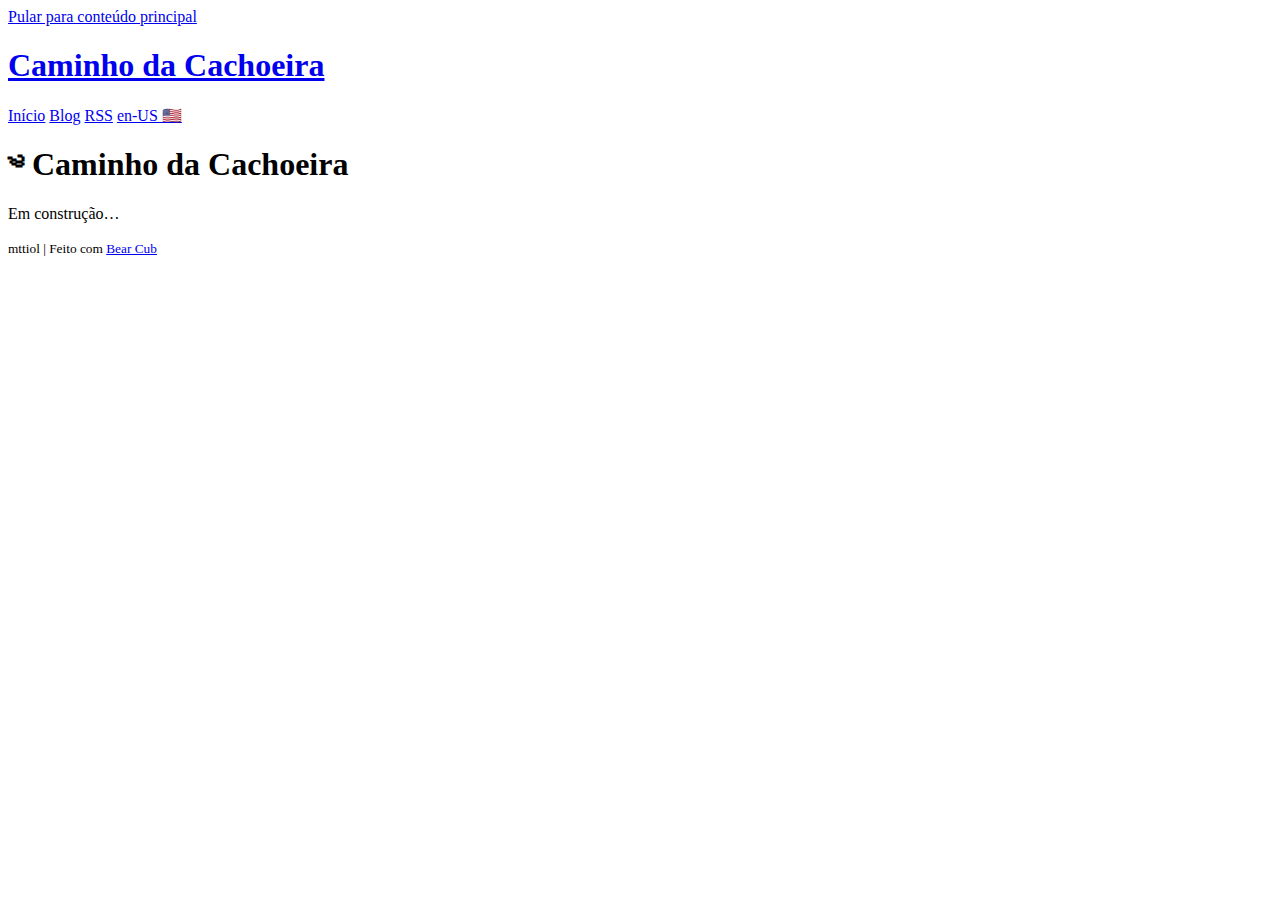
<file: public/index.html>
<!doctype html><html lang=pt-BR><head><meta name=generator content="Hugo 0.131.0"><meta http-equiv=X-Clacks-Overhead content="GNU Terry Pratchett"><meta charset=utf-8><meta name=viewport content="width=device-width,initial-scale=1"><link rel="shortcut icon" href=https://ytupiara.neocities.org/images/favicon.ico type=image/x-icon><title>Início
|
Caminho da Cachoeira
</title><meta name=title content="
    Início
  "><meta name=description content="
    
      Caminho da Cachoeira Demo
    
  "><meta name=author content><meta name=keywords content="
    
      
    
      
    

  
  "><meta property="og:url" content="https://ytupiara.neocities.org/"><meta property="og:site_name" content="Caminho da Cachoeira"><meta property="og:title" content="Início"><meta property="og:description" content="༄ Caminho da Cachoeira Em construção…"><meta property="og:locale" content="pt_BR"><meta property="og:type" content="website"><meta property="og:image" content="https://ytupiara.neocities.org/images/share.webp"><meta property="fb:admins" content="0000000000"><meta name=twitter:card content="summary_large_image"><meta name=twitter:image content="https://ytupiara.neocities.org/images/share.webp"><meta name=twitter:title content="Início"><meta name=twitter:description content="༄ Caminho da Cachoeira Em construção…"><meta name=twitter:site content="@example"><meta itemprop=name content="Início"><meta itemprop=description content="༄ Caminho da Cachoeira Em construção…"><meta itemprop=datePublished content="2024-08-04T14:44:26-03:00"><meta itemprop=dateModified content="2024-08-04T14:44:26-03:00"><meta itemprop=wordCount content="6"><meta itemprop=image content="https://ytupiara.neocities.org/images/share.webp"><meta name=referrer content="no-referrer-when-downgrade"><link rel=stylesheet href=https://ytupiara.neocities.org/all.min.d0d76fabb558f66a1d96ff70339c9045136752efebd20eea9b1c7c6cbfcce94f.css><link rel=alternate type=application/rss+xml href=https://ytupiara.neocities.org/index.xml title="Caminho da Cachoeira"></head><body><header><a class=skip-link href=#main-content>Pular para conteúdo principal</a>
<a href=/ class=title><h1>Caminho da Cachoeira</h1></a><nav><a href=/>Início</a>
<a href=/blog/>Blog</a>
<a href=https://ytupiara.neocities.org/index.xml>RSS</a>
<a href=/en/>en-US 🇺🇸</a></nav></header><main id=main-content><h1 id=-caminho-da-cachoeira>༄ Caminho da Cachoeira</h1><p>Em construção&mldr;</p></main><footer><small>mttiol | Feito com <a href=https://github.com/clente/hugo-bearcub>Bear Cub</a></small></footer></body></html>
</file>
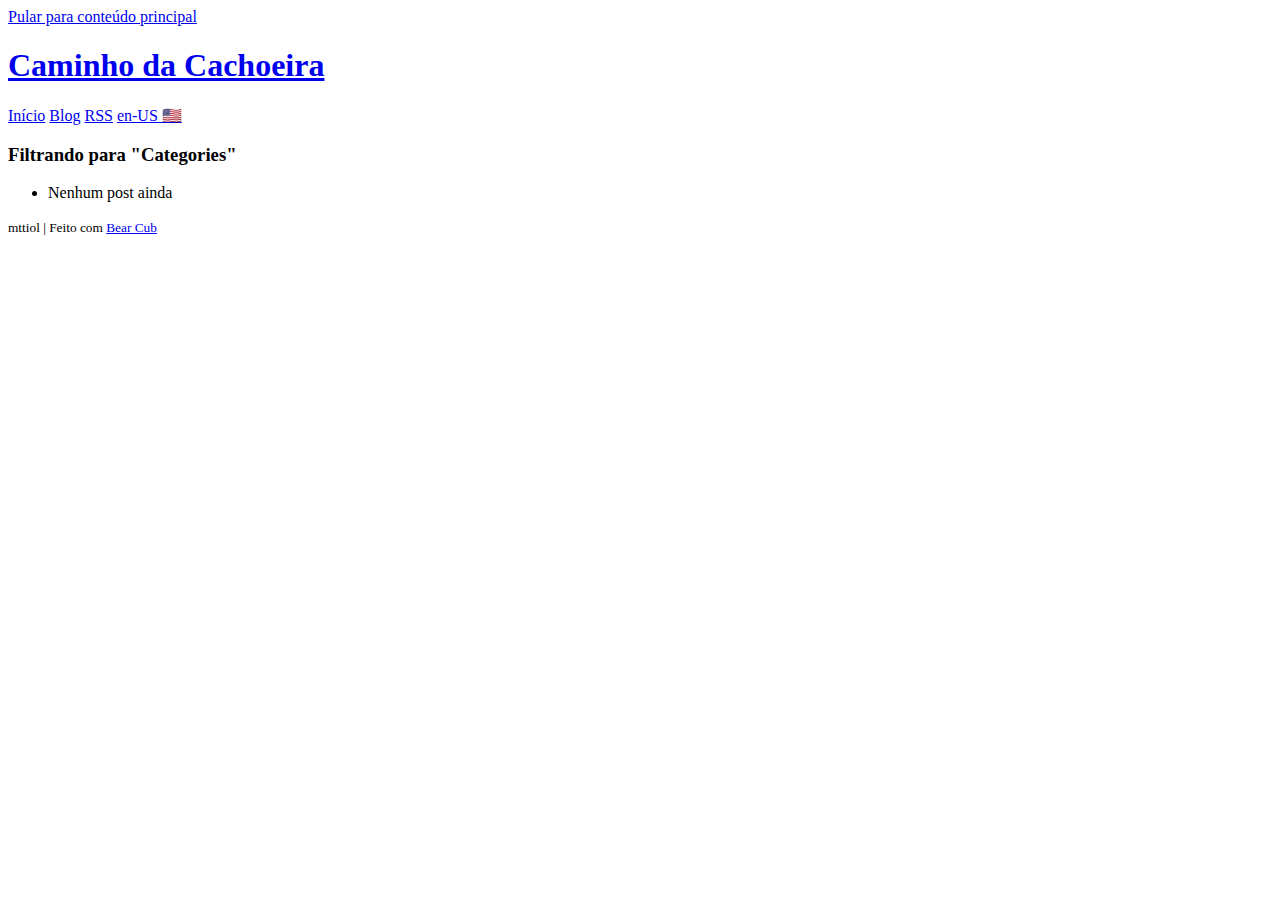
<file: public/categories/index.html>
<!doctype html><html lang=pt-BR><head><meta http-equiv=X-Clacks-Overhead content="GNU Terry Pratchett"><meta charset=utf-8><meta name=viewport content="width=device-width,initial-scale=1"><link rel="shortcut icon" href=https://ytupiara.neocities.org/images/favicon.ico type=image/x-icon><title>Categories
|
Caminho da Cachoeira
</title><meta name=title content="
    Categories
  "><meta name=description content="
    
      Caminho da Cachoeira Demo
    
  "><meta name=author content><meta name=keywords content="
    
      
    
      
    

  
  "><meta property="og:url" content="https://ytupiara.neocities.org/categories/"><meta property="og:site_name" content="Caminho da Cachoeira"><meta property="og:title" content="Categories"><meta property="og:description" content="Caminho da Cachoeira Demo"><meta property="og:locale" content="pt_BR"><meta property="og:type" content="website"><meta property="og:image" content="https://ytupiara.neocities.org/images/share.webp"><meta property="fb:admins" content="0000000000"><meta name=twitter:card content="summary_large_image"><meta name=twitter:image content="https://ytupiara.neocities.org/images/share.webp"><meta name=twitter:title content="Categories"><meta name=twitter:description content="Caminho da Cachoeira Demo"><meta name=twitter:site content="@example"><meta itemprop=name content="Categories"><meta itemprop=description content="Caminho da Cachoeira Demo"><meta itemprop=image content="https://ytupiara.neocities.org/images/share.webp"><meta name=referrer content="no-referrer-when-downgrade"><link rel=stylesheet href=https://ytupiara.neocities.org/all.min.d0d76fabb558f66a1d96ff70339c9045136752efebd20eea9b1c7c6cbfcce94f.css><link rel=alternate type=application/rss+xml href=https://ytupiara.neocities.org/categories/index.xml title="Caminho da Cachoeira"></head><body><header><a class=skip-link href=#main-content>Pular para conteúdo principal</a>
<a href=/ class=title><h1>Caminho da Cachoeira</h1></a><nav><a href=/>Início</a>
<a href=/blog/>Blog</a>
<a href=https://ytupiara.neocities.org/index.xml>RSS</a>
<a href=/en/categories/>en-US 🇺🇸</a></nav></header><main id=main-content><content><h3 class=blog-filter>Filtrando para "Categories"</h3><ul class=blog-posts><li>Nenhum post ainda</li></ul></content></main><footer><small>mttiol | Feito com <a href=https://github.com/clente/hugo-bearcub>Bear Cub</a></small></footer></body></html>
</file>
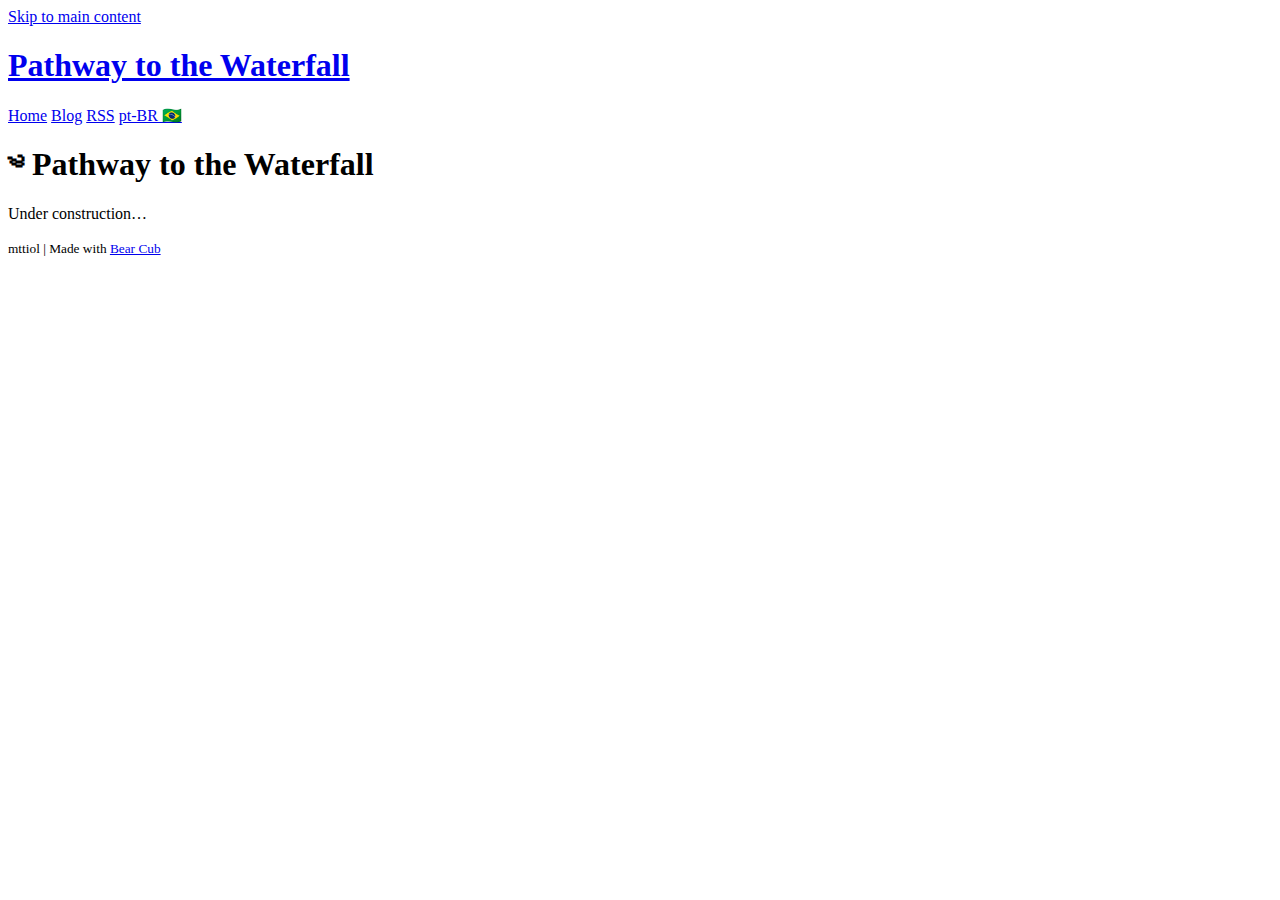
<file: public/en/index.html>
<!doctype html><html lang=en-US><head><meta name=generator content="Hugo 0.131.0"><meta http-equiv=X-Clacks-Overhead content="GNU Terry Pratchett"><meta charset=utf-8><meta name=viewport content="width=device-width,initial-scale=1"><link rel="shortcut icon" href=https://ytupiara.neocities.org/images/favicon.ico type=image/x-icon><title>Home
|
Pathway to the Waterfall
</title><meta name=title content="
    Home
  "><meta name=description content="
    
      Caminho da Cachoeira Demo
    
  "><meta name=author content><meta name=keywords content="
    
      
    
      
    

  
  "><meta property="og:url" content="https://ytupiara.neocities.org/en/"><meta property="og:site_name" content="Pathway to the Waterfall"><meta property="og:title" content="Home"><meta property="og:description" content="༄ Pathway to the Waterfall Under construction…"><meta property="og:locale" content="en_US"><meta property="og:type" content="website"><meta property="og:image" content="https://ytupiara.neocities.org/images/share.webp"><meta property="fb:admins" content="0000000000"><meta name=twitter:card content="summary_large_image"><meta name=twitter:image content="https://ytupiara.neocities.org/images/share.webp"><meta name=twitter:title content="Home"><meta name=twitter:description content="༄ Pathway to the Waterfall Under construction…"><meta name=twitter:site content="@example"><meta itemprop=name content="Home"><meta itemprop=description content="༄ Pathway to the Waterfall Under construction…"><meta itemprop=datePublished content="2024-08-04T14:44:44-03:00"><meta itemprop=dateModified content="2024-08-04T14:44:44-03:00"><meta itemprop=wordCount content="7"><meta itemprop=image content="https://ytupiara.neocities.org/images/share.webp"><meta name=referrer content="no-referrer-when-downgrade"><link rel=stylesheet href=https://ytupiara.neocities.org/all.min.d0d76fabb558f66a1d96ff70339c9045136752efebd20eea9b1c7c6cbfcce94f.css><link rel=alternate type=application/rss+xml href=https://ytupiara.neocities.org/en/index.xml title="Pathway to the Waterfall"></head><body><header><a class=skip-link href=#main-content>Skip to main content</a>
<a href=/en/ class=title><h1>Pathway to the Waterfall</h1></a><nav><a href=/en/>Home</a>
<a href=/en/blog/>Blog</a>
<a href=https://ytupiara.neocities.org/index.xml>RSS</a>
<a href=/>pt-BR 🇧🇷</a></nav></header><main id=main-content><h1 id=-pathway-to-the-waterfall>༄ Pathway to the Waterfall</h1><p>Under construction&mldr;</p></main><footer><small>mttiol | Made with <a href=https://github.com/clente/hugo-bearcub>Bear Cub</a></small></footer></body></html>
</file>
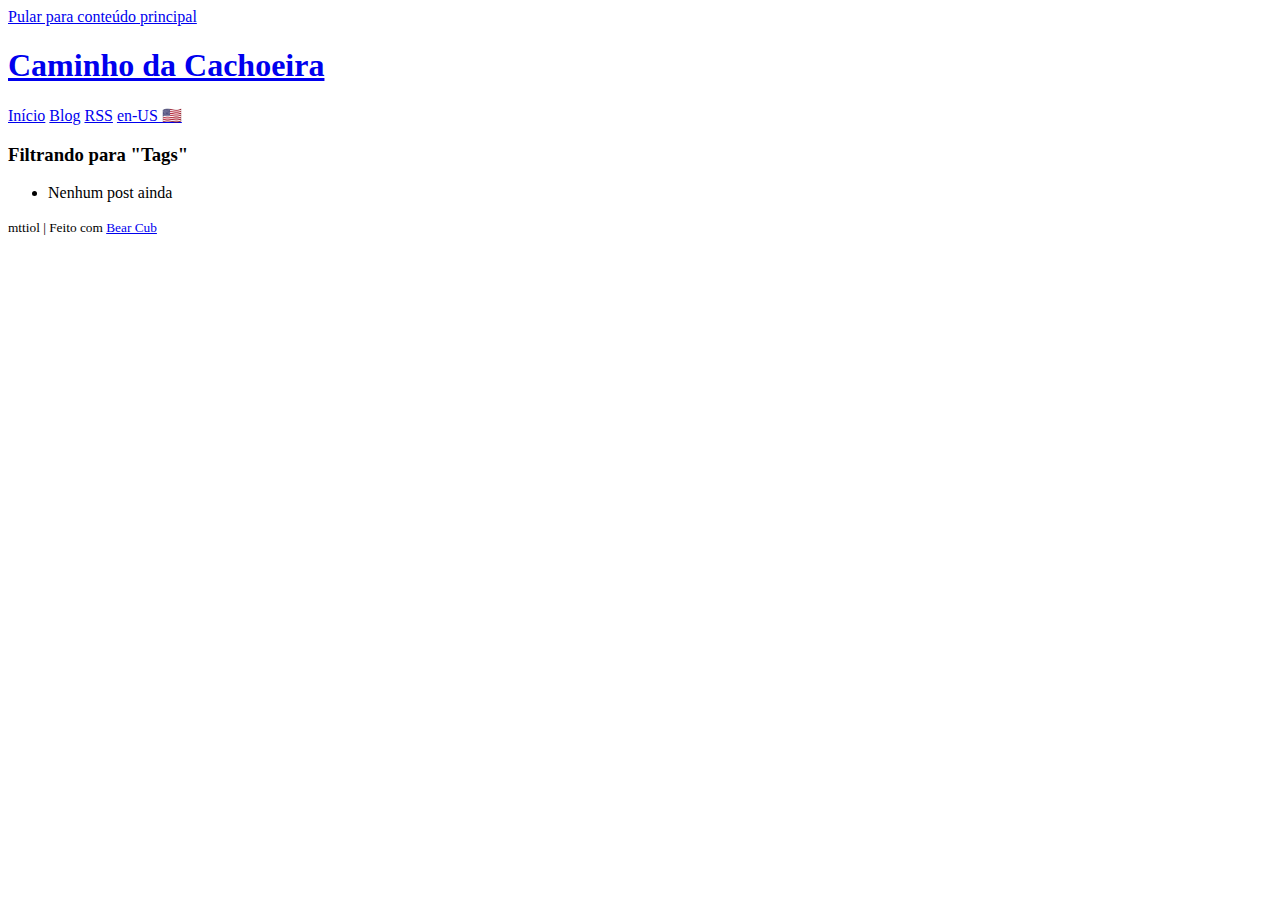
<file: public/tags/index.html>
<!doctype html><html lang=pt-BR><head><meta http-equiv=X-Clacks-Overhead content="GNU Terry Pratchett"><meta charset=utf-8><meta name=viewport content="width=device-width,initial-scale=1"><link rel="shortcut icon" href=https://ytupiara.neocities.org/images/favicon.ico type=image/x-icon><title>Tags
|
Caminho da Cachoeira
</title><meta name=title content="
    Tags
  "><meta name=description content="
    
      Caminho da Cachoeira Demo
    
  "><meta name=author content><meta name=keywords content="
    
      
    
      
    

  
  "><meta property="og:url" content="https://ytupiara.neocities.org/tags/"><meta property="og:site_name" content="Caminho da Cachoeira"><meta property="og:title" content="Tags"><meta property="og:description" content="Caminho da Cachoeira Demo"><meta property="og:locale" content="pt_BR"><meta property="og:type" content="website"><meta property="og:image" content="https://ytupiara.neocities.org/images/share.webp"><meta property="fb:admins" content="0000000000"><meta name=twitter:card content="summary_large_image"><meta name=twitter:image content="https://ytupiara.neocities.org/images/share.webp"><meta name=twitter:title content="Tags"><meta name=twitter:description content="Caminho da Cachoeira Demo"><meta name=twitter:site content="@example"><meta itemprop=name content="Tags"><meta itemprop=description content="Caminho da Cachoeira Demo"><meta itemprop=image content="https://ytupiara.neocities.org/images/share.webp"><meta name=referrer content="no-referrer-when-downgrade"><link rel=stylesheet href=https://ytupiara.neocities.org/all.min.d0d76fabb558f66a1d96ff70339c9045136752efebd20eea9b1c7c6cbfcce94f.css><link rel=alternate type=application/rss+xml href=https://ytupiara.neocities.org/tags/index.xml title="Caminho da Cachoeira"></head><body><header><a class=skip-link href=#main-content>Pular para conteúdo principal</a>
<a href=/ class=title><h1>Caminho da Cachoeira</h1></a><nav><a href=/>Início</a>
<a href=/blog/>Blog</a>
<a href=https://ytupiara.neocities.org/index.xml>RSS</a>
<a href=/en/tags/>en-US 🇺🇸</a></nav></header><main id=main-content><content><h3 class=blog-filter>Filtrando para "Tags"</h3><ul class=blog-posts><li>Nenhum post ainda</li></ul></content></main><footer><small>mttiol | Feito com <a href=https://github.com/clente/hugo-bearcub>Bear Cub</a></small></footer></body></html>
</file>
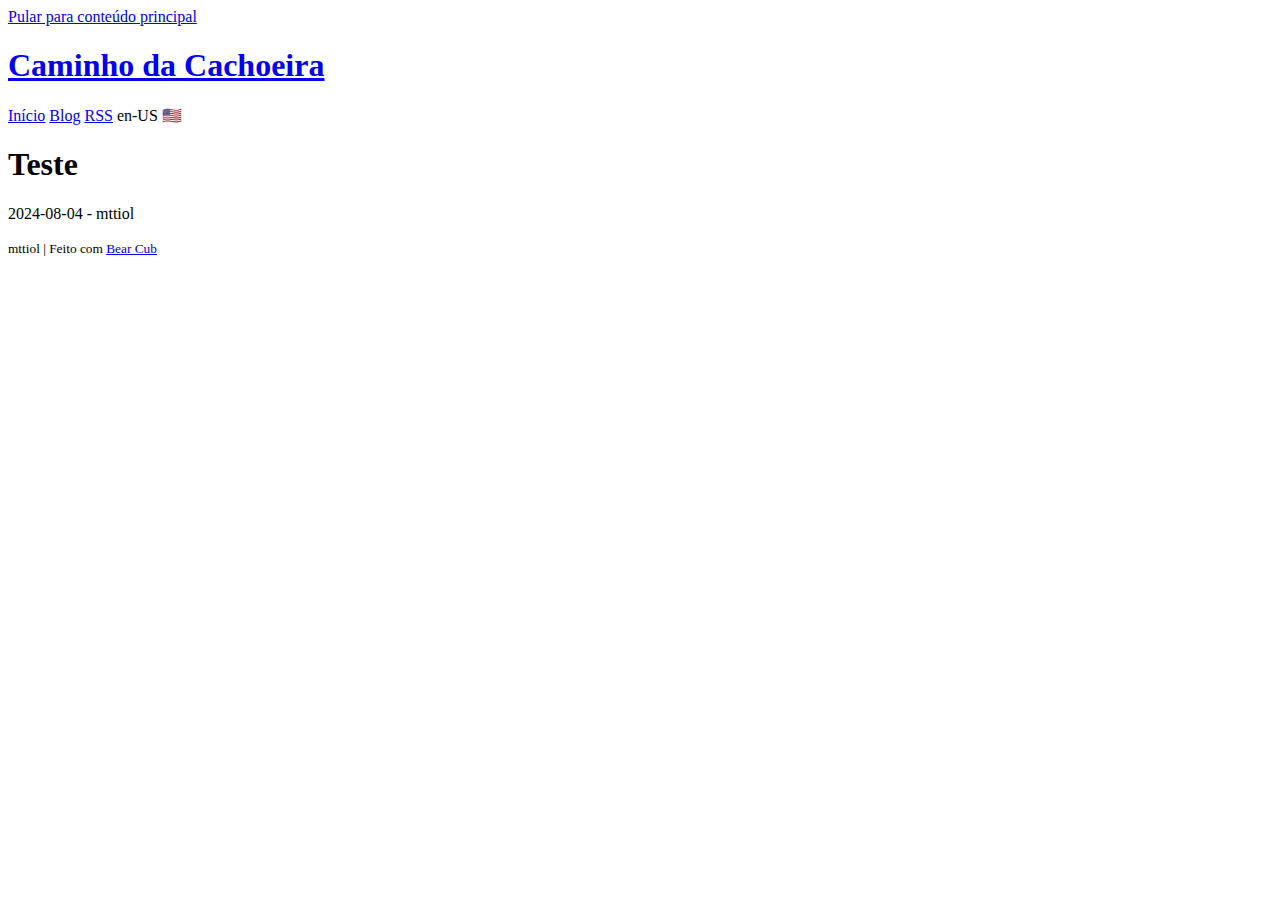
<file: public/blog/teste/index.html>
<!doctype html><html lang=pt-BR><head><meta http-equiv=X-Clacks-Overhead content="GNU Terry Pratchett"><meta charset=utf-8><meta name=viewport content="width=device-width,initial-scale=1"><link rel="shortcut icon" href=https://ytupiara.neocities.org/images/favicon.ico type=image/x-icon><title>Teste
|
Caminho da Cachoeira
</title><meta name=title content="
    Teste
  "><meta name=description content="
    
      
    
  "><meta name=author content="mttiol"><meta name=keywords content="
    
  
  "><meta property="og:url" content="https://ytupiara.neocities.org/blog/teste/"><meta property="og:site_name" content="Caminho da Cachoeira"><meta property="og:title" content="Teste"><meta property="og:description" content="Caminho da Cachoeira Demo"><meta property="og:locale" content="pt_BR"><meta property="og:type" content="article"><meta property="article:section" content="blog"><meta property="article:published_time" content="2024-08-04T14:44:26-03:00"><meta property="article:modified_time" content="2024-08-04T14:44:26-03:00"><meta property="og:image" content="https://ytupiara.neocities.org/images/share.webp"><meta property="fb:admins" content="0000000000"><meta name=twitter:card content="summary_large_image"><meta name=twitter:image content="https://ytupiara.neocities.org/images/share.webp"><meta name=twitter:title content="Teste"><meta name=twitter:description content="Caminho da Cachoeira Demo"><meta name=twitter:site content="@example"><meta itemprop=name content="Teste"><meta itemprop=description content="Caminho da Cachoeira Demo"><meta itemprop=datePublished content="2024-08-04T14:44:26-03:00"><meta itemprop=dateModified content="2024-08-04T14:44:26-03:00"><meta itemprop=image content="https://ytupiara.neocities.org/images/share.webp"><meta name=referrer content="no-referrer-when-downgrade"><link rel=stylesheet href=https://ytupiara.neocities.org/all.min.d0d76fabb558f66a1d96ff70339c9045136752efebd20eea9b1c7c6cbfcce94f.css></head><body><header><a class=skip-link href=#main-content>Pular para conteúdo principal</a>
<a href=/ class=title><h1>Caminho da Cachoeira</h1></a><nav><a href=/>Início</a>
<a href=/blog/>Blog</a>
<a href=https://ytupiara.neocities.org/index.xml>RSS</a>
<a class=disabled role=link aria-disabled=true>en-US 🇺🇸</a></nav></header><main id=main-content><h1>Teste</h1><p class=byline><time datetime=2024-08-04 pubdate>2024-08-04
</time>-
mttiol</p><content></content><p></p></main><footer><small>mttiol | Feito com <a href=https://github.com/clente/hugo-bearcub>Bear Cub</a></small></footer></body></html>
</file>
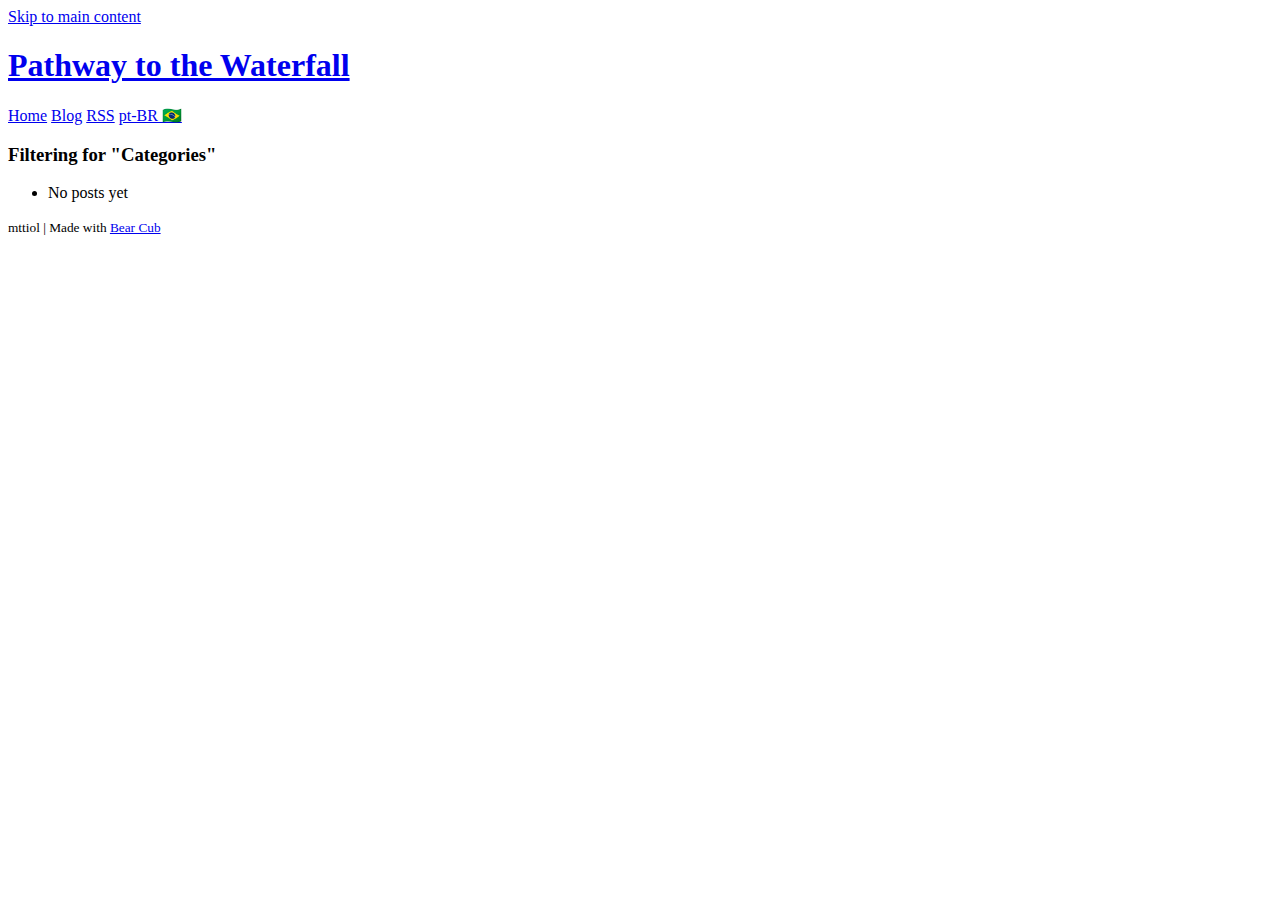
<file: public/en/categories/index.html>
<!doctype html><html lang=en-US><head><meta http-equiv=X-Clacks-Overhead content="GNU Terry Pratchett"><meta charset=utf-8><meta name=viewport content="width=device-width,initial-scale=1"><link rel="shortcut icon" href=https://ytupiara.neocities.org/images/favicon.ico type=image/x-icon><title>Categories
|
Pathway to the Waterfall
</title><meta name=title content="
    Categories
  "><meta name=description content="
    
      Caminho da Cachoeira Demo
    
  "><meta name=author content><meta name=keywords content="
    
      
    
      
    

  
  "><meta property="og:url" content="https://ytupiara.neocities.org/en/categories/"><meta property="og:site_name" content="Pathway to the Waterfall"><meta property="og:title" content="Categories"><meta property="og:description" content="Caminho da Cachoeira Demo"><meta property="og:locale" content="en_US"><meta property="og:type" content="website"><meta property="og:image" content="https://ytupiara.neocities.org/images/share.webp"><meta property="fb:admins" content="0000000000"><meta name=twitter:card content="summary_large_image"><meta name=twitter:image content="https://ytupiara.neocities.org/images/share.webp"><meta name=twitter:title content="Categories"><meta name=twitter:description content="Caminho da Cachoeira Demo"><meta name=twitter:site content="@example"><meta itemprop=name content="Categories"><meta itemprop=description content="Caminho da Cachoeira Demo"><meta itemprop=image content="https://ytupiara.neocities.org/images/share.webp"><meta name=referrer content="no-referrer-when-downgrade"><link rel=stylesheet href=https://ytupiara.neocities.org/all.min.d0d76fabb558f66a1d96ff70339c9045136752efebd20eea9b1c7c6cbfcce94f.css><link rel=alternate type=application/rss+xml href=https://ytupiara.neocities.org/en/categories/index.xml title="Pathway to the Waterfall"></head><body><header><a class=skip-link href=#main-content>Skip to main content</a>
<a href=/en/ class=title><h1>Pathway to the Waterfall</h1></a><nav><a href=/en/>Home</a>
<a href=/en/blog/>Blog</a>
<a href=https://ytupiara.neocities.org/index.xml>RSS</a>
<a href=/categories/>pt-BR 🇧🇷</a></nav></header><main id=main-content><content><h3 class=blog-filter>Filtering for "Categories"</h3><ul class=blog-posts><li>No posts yet</li></ul></content></main><footer><small>mttiol | Made with <a href=https://github.com/clente/hugo-bearcub>Bear Cub</a></small></footer></body></html>
</file>
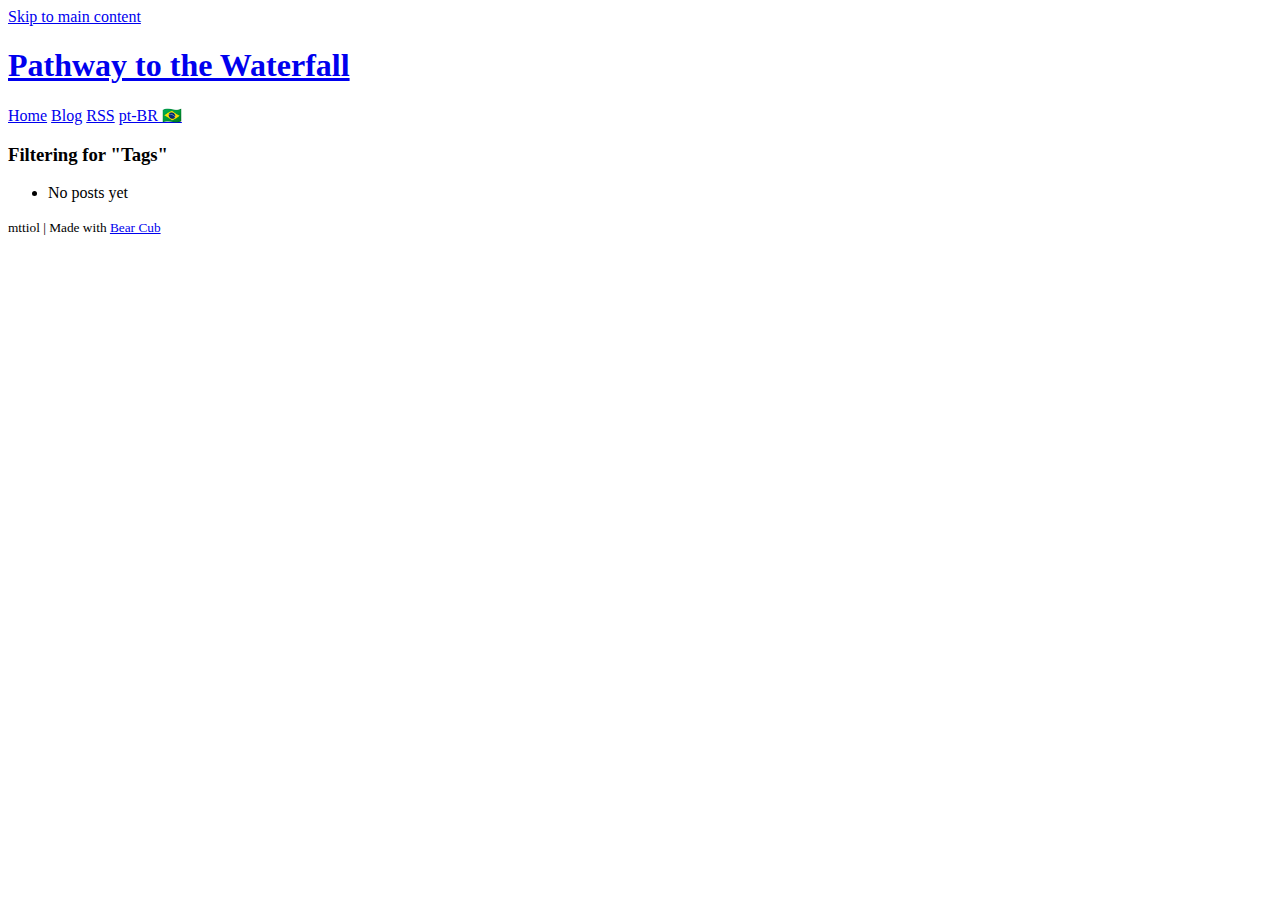
<file: public/en/tags/index.html>
<!doctype html><html lang=en-US><head><meta http-equiv=X-Clacks-Overhead content="GNU Terry Pratchett"><meta charset=utf-8><meta name=viewport content="width=device-width,initial-scale=1"><link rel="shortcut icon" href=https://ytupiara.neocities.org/images/favicon.ico type=image/x-icon><title>Tags
|
Pathway to the Waterfall
</title><meta name=title content="
    Tags
  "><meta name=description content="
    
      Caminho da Cachoeira Demo
    
  "><meta name=author content><meta name=keywords content="
    
      
    
      
    

  
  "><meta property="og:url" content="https://ytupiara.neocities.org/en/tags/"><meta property="og:site_name" content="Pathway to the Waterfall"><meta property="og:title" content="Tags"><meta property="og:description" content="Caminho da Cachoeira Demo"><meta property="og:locale" content="en_US"><meta property="og:type" content="website"><meta property="og:image" content="https://ytupiara.neocities.org/images/share.webp"><meta property="fb:admins" content="0000000000"><meta name=twitter:card content="summary_large_image"><meta name=twitter:image content="https://ytupiara.neocities.org/images/share.webp"><meta name=twitter:title content="Tags"><meta name=twitter:description content="Caminho da Cachoeira Demo"><meta name=twitter:site content="@example"><meta itemprop=name content="Tags"><meta itemprop=description content="Caminho da Cachoeira Demo"><meta itemprop=image content="https://ytupiara.neocities.org/images/share.webp"><meta name=referrer content="no-referrer-when-downgrade"><link rel=stylesheet href=https://ytupiara.neocities.org/all.min.d0d76fabb558f66a1d96ff70339c9045136752efebd20eea9b1c7c6cbfcce94f.css><link rel=alternate type=application/rss+xml href=https://ytupiara.neocities.org/en/tags/index.xml title="Pathway to the Waterfall"></head><body><header><a class=skip-link href=#main-content>Skip to main content</a>
<a href=/en/ class=title><h1>Pathway to the Waterfall</h1></a><nav><a href=/en/>Home</a>
<a href=/en/blog/>Blog</a>
<a href=https://ytupiara.neocities.org/index.xml>RSS</a>
<a href=/tags/>pt-BR 🇧🇷</a></nav></header><main id=main-content><content><h3 class=blog-filter>Filtering for "Tags"</h3><ul class=blog-posts><li>No posts yet</li></ul></content></main><footer><small>mttiol | Made with <a href=https://github.com/clente/hugo-bearcub>Bear Cub</a></small></footer></body></html>
</file>
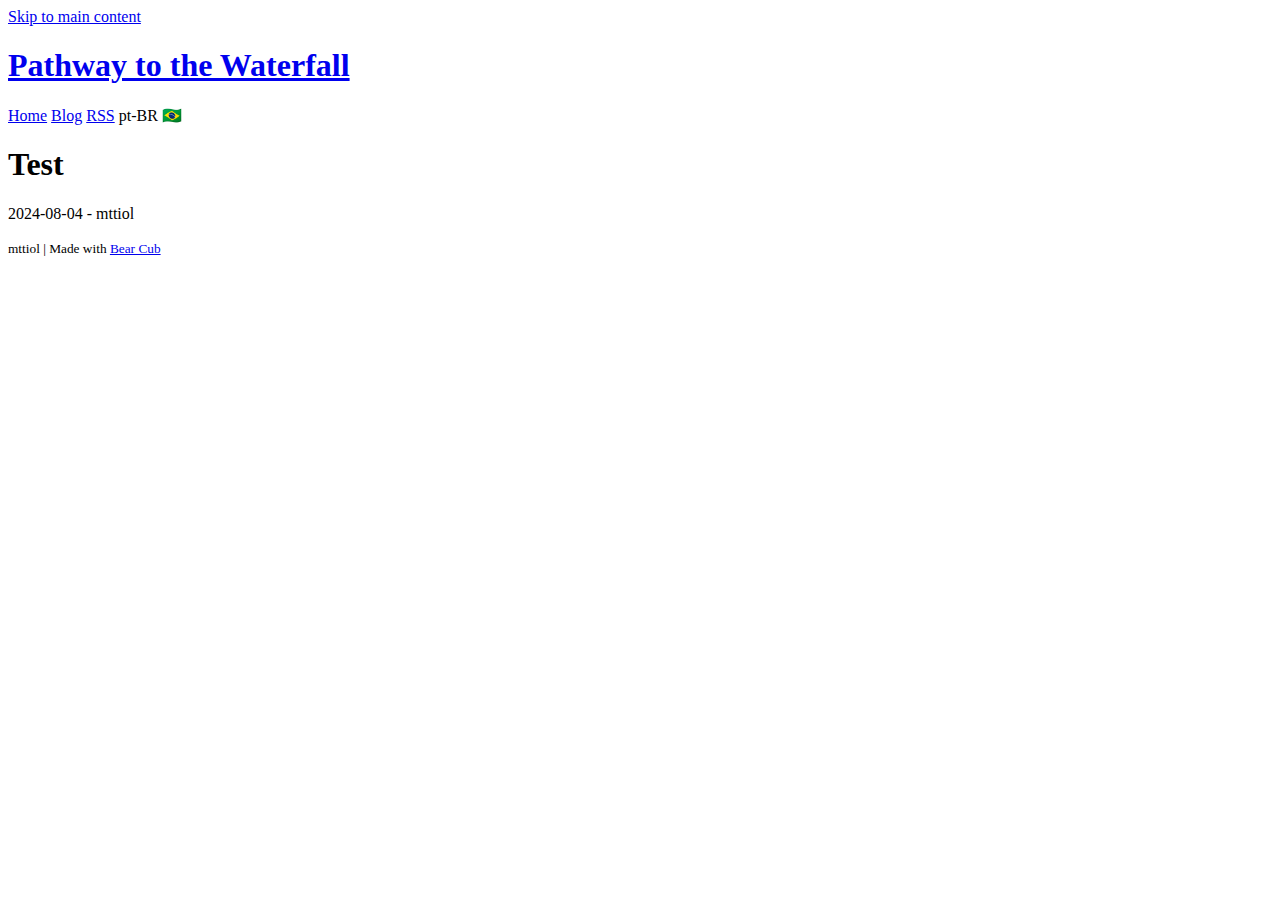
<file: public/en/blog/test/index.html>
<!doctype html><html lang=en-US><head><meta http-equiv=X-Clacks-Overhead content="GNU Terry Pratchett"><meta charset=utf-8><meta name=viewport content="width=device-width,initial-scale=1"><link rel="shortcut icon" href=https://ytupiara.neocities.org/images/favicon.ico type=image/x-icon><title>Test
|
Pathway to the Waterfall
</title><meta name=title content="
    Test
  "><meta name=description content="
    
      
    
  "><meta name=author content="mttiol"><meta name=keywords content="
    
  
  "><meta property="og:url" content="https://ytupiara.neocities.org/en/blog/test/"><meta property="og:site_name" content="Pathway to the Waterfall"><meta property="og:title" content="Test"><meta property="og:description" content="Caminho da Cachoeira Demo"><meta property="og:locale" content="en_US"><meta property="og:type" content="article"><meta property="article:section" content="blog"><meta property="article:published_time" content="2024-08-04T14:44:44-03:00"><meta property="article:modified_time" content="2024-08-04T14:44:44-03:00"><meta property="og:image" content="https://ytupiara.neocities.org/images/share.webp"><meta property="fb:admins" content="0000000000"><meta name=twitter:card content="summary_large_image"><meta name=twitter:image content="https://ytupiara.neocities.org/images/share.webp"><meta name=twitter:title content="Test"><meta name=twitter:description content="Caminho da Cachoeira Demo"><meta name=twitter:site content="@example"><meta itemprop=name content="Test"><meta itemprop=description content="Caminho da Cachoeira Demo"><meta itemprop=datePublished content="2024-08-04T14:44:44-03:00"><meta itemprop=dateModified content="2024-08-04T14:44:44-03:00"><meta itemprop=image content="https://ytupiara.neocities.org/images/share.webp"><meta name=referrer content="no-referrer-when-downgrade"><link rel=stylesheet href=https://ytupiara.neocities.org/all.min.d0d76fabb558f66a1d96ff70339c9045136752efebd20eea9b1c7c6cbfcce94f.css></head><body><header><a class=skip-link href=#main-content>Skip to main content</a>
<a href=/en/ class=title><h1>Pathway to the Waterfall</h1></a><nav><a href=/en/>Home</a>
<a href=/en/blog/>Blog</a>
<a href=https://ytupiara.neocities.org/index.xml>RSS</a>
<a class=disabled role=link aria-disabled=true>pt-BR 🇧🇷</a></nav></header><main id=main-content><h1>Test</h1><p class=byline><time datetime=2024-08-04 pubdate>2024-08-04
</time>-
mttiol</p><content></content><p></p></main><footer><small>mttiol | Made with <a href=https://github.com/clente/hugo-bearcub>Bear Cub</a></small></footer></body></html>
</file>
